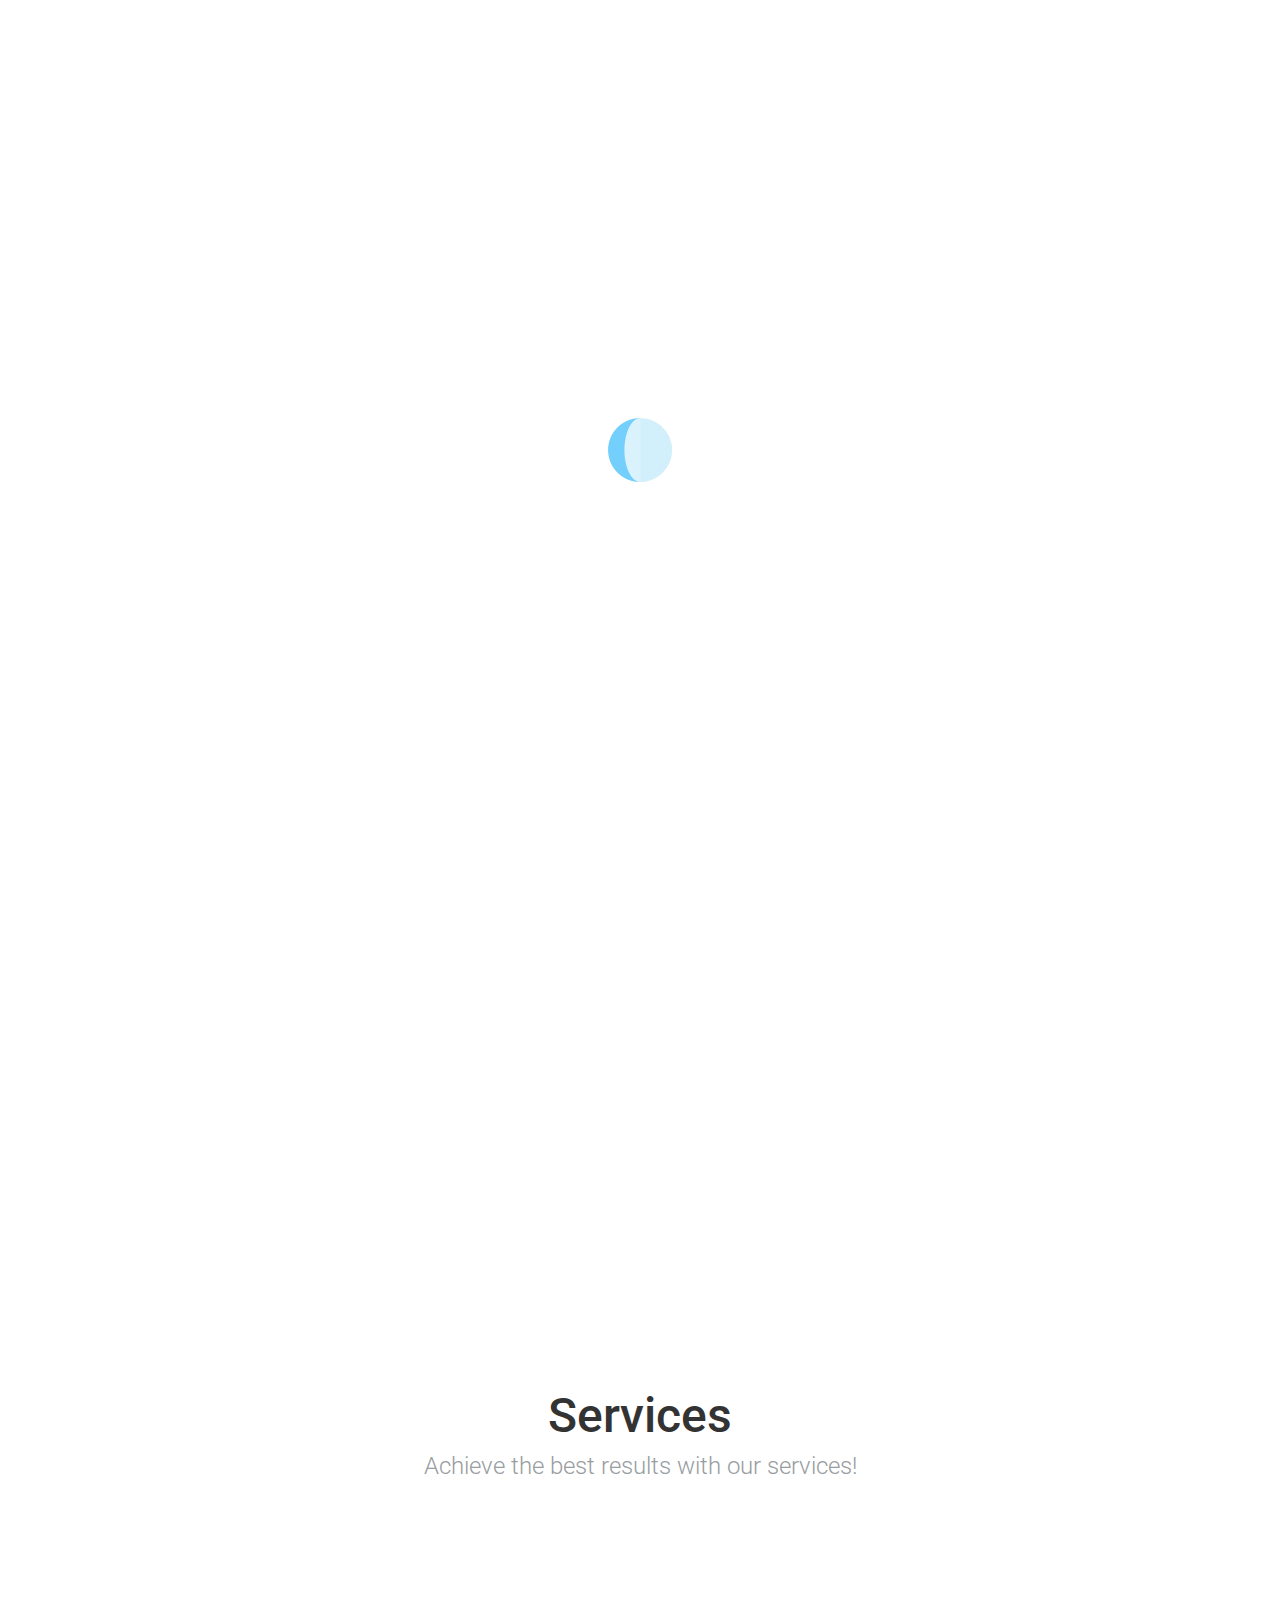
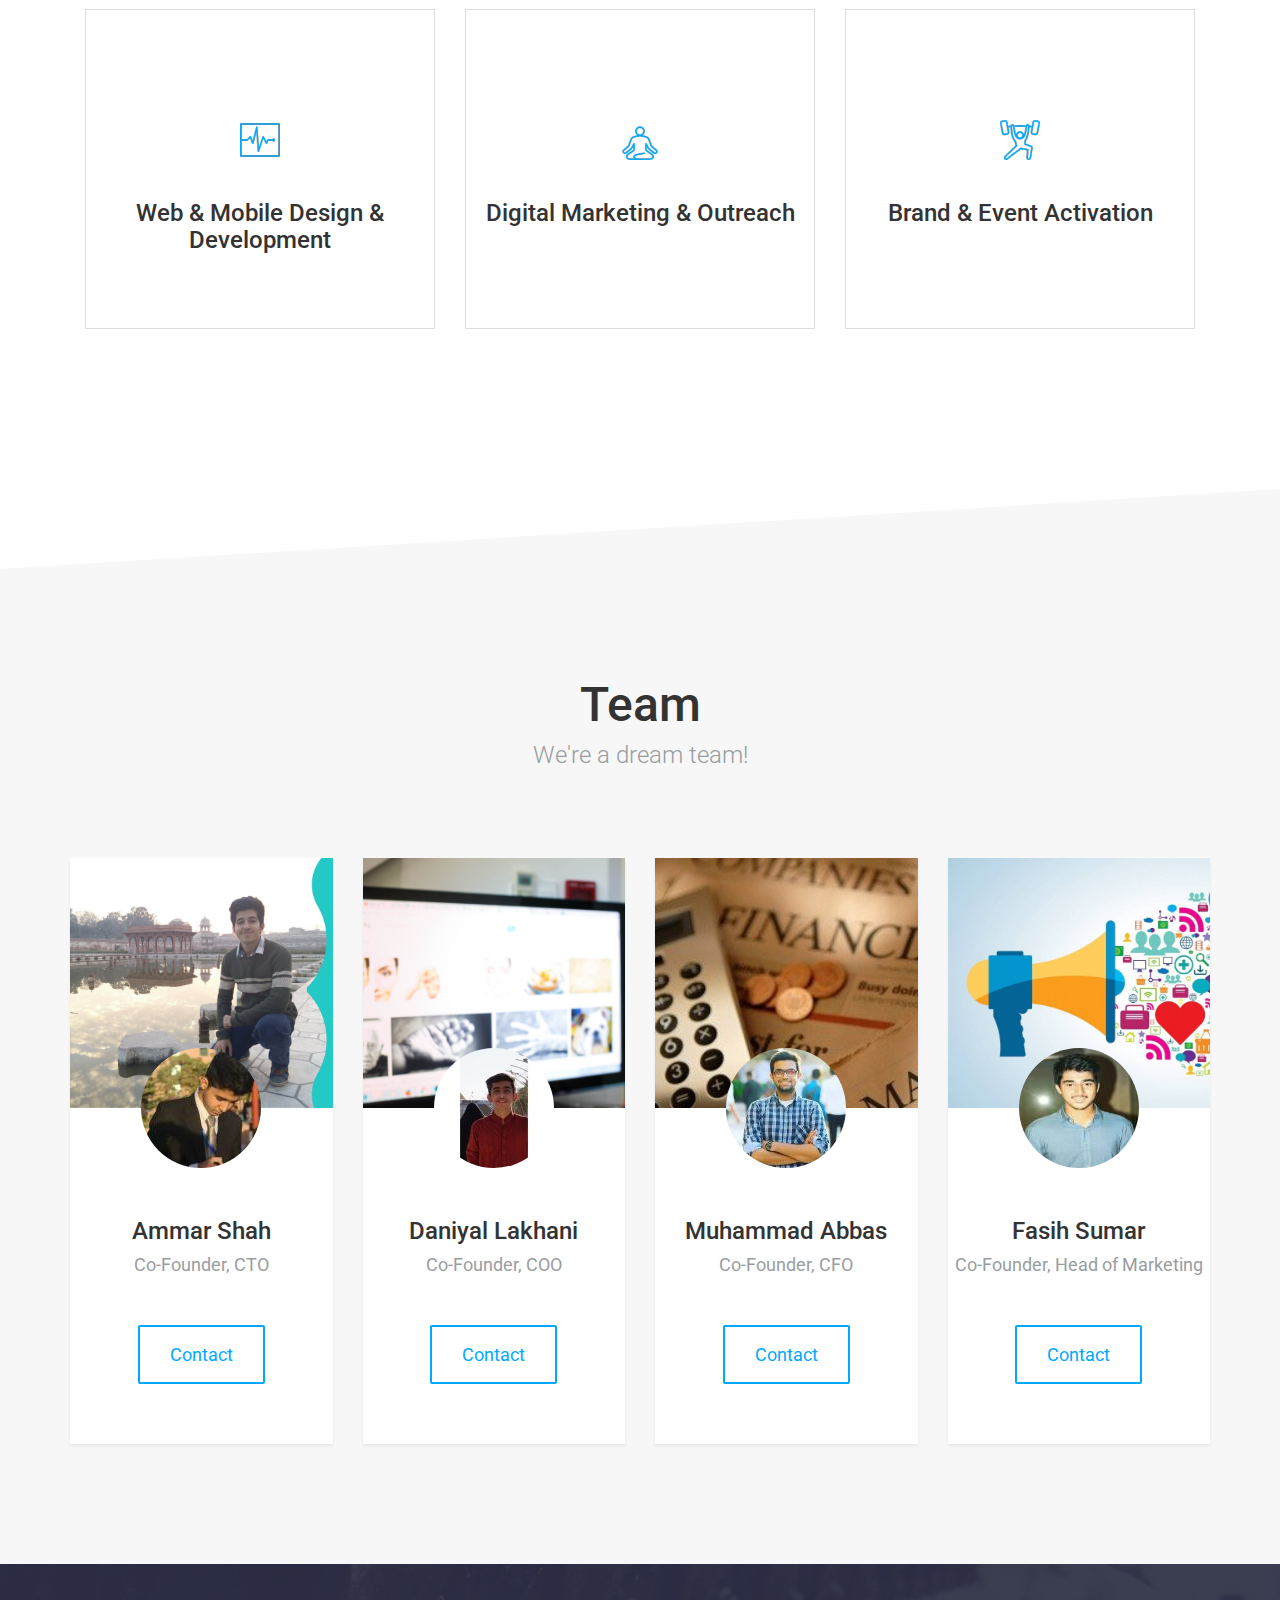
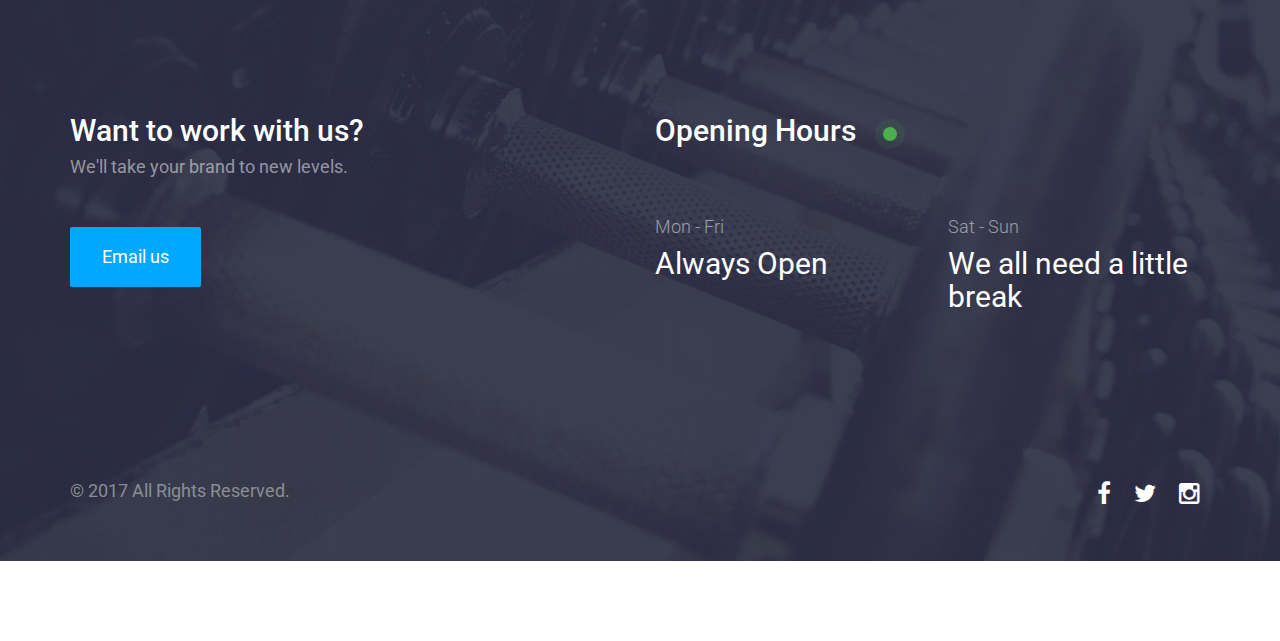
<file: index.html>
<!DOCTYPE html>
<html lang="en">

<head>
	<meta charset="UTF-8">
	<meta http-equiv="X-UA-Compatible" content="IE=edge">
	<meta name="viewport" content="width=device-width, initial-scale=1">
	<title>ALAF Digital: Digital Media Agency based in Karachi</title>
	<meta name="description" content="ALAF Digital is a Digital Media Agency Based in Karachi Pakistan" />
	<meta name="keywords"
		content="ALAF, ALAF Digital, Digital Media Agency in Pakistan, Social Media Marketing, Digital Media Agency in Karachi" />
	<meta name="author" content="Ammar Shah from ALAF Digital" />
	<!-- Favicons (created with http://realfavicongenerator.net/)-->
	<link rel="apple-touch-icon" sizes="180x180" href="img/favicons/apple-touch-icon.png">
	<link rel="icon" type="image/png" sizes="32x32" href="img/favicons/favicon-32x32.png">
	<link rel="icon" type="image/png" sizes="16x16" href="img/favicons/favicon-16x16.png">
	<link rel="manifest" href="img/favicons/manifest.json">
	<link rel="mask-icon" href="img/favicons/safari-pinned-tab.svg" color="#5bbad5">
	<link rel="shortcut icon" href="img/favicons/favicon.ico">
	<meta name="msapplication-config" content="img/favicons/browserconfig.xml">
	<meta name="theme-color" content="#ffffff">
	<!-- Normalize -->
	<link rel="stylesheet" type="text/css" href="css/normalize.css">
	<!-- Bootstrap -->
	<link rel="stylesheet" type="text/css" href="css/bootstrap.css">
	<!-- Owl -->
	<link rel="stylesheet" type="text/css" href="css/owl.css">
	<!-- Animate.css -->
	<link rel="stylesheet" type="text/css" href="css/animate.css">
	<!-- Font Awesome -->
	<link rel="stylesheet" type="text/css" href="fonts/font-awesome-4.1.0/css/font-awesome.min.css">
	<!-- Elegant Icons -->
	<link rel="stylesheet" type="text/css" href="fonts/eleganticons/et-icons.css">
	<!-- Main style -->
	<link rel="stylesheet" type="text/css" href="css/cardio.css">

	<!-- Facebook Pixel Code -->
	<script>
		!function (f, b, e, v, n, t, s) {
			if (f.fbq) return; n = f.fbq = function () {
				n.callMethod ?
					n.callMethod.apply(n, arguments) : n.queue.push(arguments)
			};
			if (!f._fbq) f._fbq = n; n.push = n; n.loaded = !0; n.version = '2.0';
			n.queue = []; t = b.createElement(e); t.async = !0;
			t.src = v; s = b.getElementsByTagName(e)[0];
			s.parentNode.insertBefore(t, s)
		}(window, document, 'script',
			'https://connect.facebook.net/en_US/fbevents.js');
		fbq('init', '561892551260657');
		fbq('track', 'PageView');
	</script>
	<noscript><img height="1" width="1" style="display:none"
			src="https://www.facebook.com/tr?id=561892551260657&ev=PageView&noscript=1" /></noscript>
	<!-- End Facebook Pixel Code -->
</head>

<body>
	<div class="preloader">
		<img src="img/loader.gif" alt="Preloader image">
	</div>
	<nav class="navbar">
		<div class="container">
			<!-- Brand and toggle get grouped for better mobile display -->
			<div class="navbar-header">
				<button type="button" class="navbar-toggle collapsed" data-toggle="collapse"
					data-target="#bs-example-navbar-collapse-1">
					<span class="sr-only">Toggle navigation</span>
					<span class="icon-bar"></span>
					<span class="icon-bar"></span>
					<span class="icon-bar"></span>
				</button>
				<a class="navbar-brand" href="index.html"><img class="logo" src="img/logo.png" alt="ALAF Digital"></a>
			</div>
			<!-- Collect the nav links, forms, and other content for toggling -->
			<div class="collapse navbar-collapse" id="bs-example-navbar-collapse-1">
				<ul class="nav navbar-nav navbar-right main-nav">
					<li><a href="#intro">Intro</a></li>
					<li><a href="#services">Services</a></li>
					<li><a href="#team">Team</a></li>
					<li><a href="#pricing">Packages</a></li>
					<li><a href="#contact" class="btn btn-blue">Contact Us</a></li>
				</ul>
			</div>
			<!-- /.navbar-collapse -->
		</div>
		<!-- /.container-fluid -->
	</nav>
	<header id="intro">
		<div class="container">
			<div class="table">
				<div class="header-text">
					<div class="row">
						<div class="col-md-12 text-center">
							<h3 class="light white">ALAF Digital</h3>
							<h1 class="white typed">We'll take care of your brand.</h1>
							<span class="typed-cursor">|</span>
						</div>
					</div>
				</div>
			</div>
		</div>
	</header>
	<section>
		<div class="cut cut-top"></div>
		<div class="container">
			<div class="row intro-tables">
				<div class="col-md-4">
					<div class="intro-table intro-table-first">
						<h5 class="white heading">Things We Do</h5>
						<div class="owl-carousel owl-schedule bottom">
							<div class="item">
								<div class="schedule-row row">
									<div class="col-xs-6">
										<h5 class="regular white">Website Design</h5>
									</div>
									<div class="col-xs-6 text-right">
										<h5 class="white"><i class="fa fa-check" aria-hidden="true"></i></h5>
									</div>
								</div>
								<div class="schedule-row row">
									<div class="col-xs-6">
										<h5 class="regular white">App Design</h5>
									</div>
									<div class="col-xs-6 text-right">
										<h5 class="white"><i class="fa fa-check" aria-hidden="true"></i></h5>
									</div>
								</div>
								<div class="schedule-row row">
									<div class="col-xs-6">
										<h5 class="regular white">SEO</h5>
									</div>
									<div class="col-xs-6 text-right">
										<h5 class="white"><i class="fa fa-check" aria-hidden="true"></i></h5>
									</div>
								</div>
							</div>
							<div class="item">
								<div class="schedule-row row">
									<div class="col-xs-6">
										<h5 class="regular white">Brand Activation</h5>
									</div>
									<div class="col-xs-6 text-right">
										<h5 class="white"><i class="fa fa-check" aria-hidden="true"></i></h5>
									</div>
								</div>
								<div class="schedule-row row">
									<div class="col-xs-6">
										<h5 class="regular white">Digital Media Marketing</h5>
									</div>
									<div class="col-xs-6 text-right">
										<h5 class="white"><i class="fa fa-check" aria-hidden="true"></i></h5>
									</div>
								</div>
								<div class="schedule-row row">
									<div class="col-xs-6">
										<h5 class="regular white">Event Managment</h5>
									</div>
									<div class="col-xs-6 text-right">
										<h5 class="white"><i class="fa fa-check" aria-hidden="true"></i></h5>
									</div>
								</div>
							</div>
							<div class="item">
								<div class="schedule-row row">
									<div class="col-xs-6">
										<h5 class="regular white">Campaign Managment</h5>
									</div>
									<div class="col-xs-6 text-right">
										<h5 class="white"><i class="fa fa-check" aria-hidden="true"></i></h5>
									</div>
								</div>
								<div class="schedule-row row">
									<div class="col-xs-6">
										<h5 class="regular white">PR &amp; Outreach</h5>
									</div>
									<div class="col-xs-6 text-right">
										<h5 class="white"><i class="fa fa-check" aria-hidden="true"></i></h5>
									</div>
								</div>
								<div class="schedule-row row">
									<div class="col-xs-6">
										<h5 class="regular white">Media Services</h5>
									</div>
									<div class="col-xs-6 text-right">
										<h5 class="white"><i class="fa fa-check" aria-hidden="true"></i></h5>
									</div>
								</div>
							</div>
						</div>
					</div>
				</div>
				<div class="col-md-4">
					<div class="intro-table intro-table-hover">
						<h5 class="white heading hide-hover">Work with us</h5>
						<div class="bottom">
							<h4 class="white heading small-heading no-margin regular">Register Today</h4>
							<h4 class="white heading small-pt">Look at our offers</h4>
							<a href="#pricing" class="btn btn-white-fill expand">Offers</a>
						</div>
					</div>
				</div>
				<div class="col-md-4">
					<div class="intro-table intro-table-third">
						<h5 class="white heading">Happy Clients</h5>
						<div class="owl-testimonials bottom">
							<div class="item">
								<h4 class="white heading content">I couldn't be more happy with the results!</h4>
								<h5 class="white heading light author">Momentique Events</h5>
							</div>
							<!--
							<div class="item">
								<h4 class="white heading content">I can't believe how much better my social presence is!</h4>
								<h5 class="white heading light author">Murtaza Paracha</h5>
							</div>
							-->
							<!--
							<div class="item">
								<h4 class="white heading content">Incredible transformation and I feel so healthy!</h4>
								<h5 class="white heading light author">Murtaza Paracha</h5>
							</div>
							-->
						</div>
					</div>
				</div>
			</div>
		</div>
	</section>
	<section id="services" class="section section-padded">
		<div class="container">
			<div class="row text-center title">
				<h2>Services</h2>
				<h4 class="light muted">Achieve the best results with our services!</h4>
			</div>
			<div class="row services">
				<div class="col-md-4">
					<div class="service">
						<div class="icon-holder">
							<img src="img/icons/heart-blue.png" alt="" class="icon">
						</div>
						<h4 class="heading">Web &amp; Mobile Design &amp; Development</h4>
						<p class="description">We build pixel perfect websites</p>
					</div>
				</div>
				<div class="col-md-4">
					<div class="service">
						<div class="icon-holder">
							<img src="img/icons/guru-blue.png" alt="" class="icon">
						</div>
						<h4 class="heading">Digital Marketing &amp; Outreach</h4>
						<p class="description">We strive to take your brand to new levels and increase its reach.</p>
					</div>
				</div>
				<div class="col-md-4">
					<div class="service">
						<div class="icon-holder">
							<img src="img/icons/weight-blue.png" alt="" class="icon">
						</div>
						<h4 class="heading">Brand &amp; Event Activation</h4>
						<p class="description">We are experts in managing and marketing events so that your event brings
							you the success you deserve.</p>
					</div>
				</div>
			</div>
		</div>
		<div class="cut cut-bottom"></div>
	</section>
	<section id="team" class="section gray-bg">
		<div class="container">
			<div class="row title text-center">
				<h2 class="margin-top">Team</h2>
				<h4 class="light muted">We're a dream team!</h4>
			</div>
			<div class="row">
				<div class="col-md-3">
					<div class="team text-center">
						<div class="cover" style="background:url('img/team/ammarc.png'); background-size:cover;">
							<div class="overlay text-center">
								<h3 class="white">Talk Tech!</h3>
								<h5 class="light light-white">@AmmarAliShahK</h5>
							</div>
						</div>
						<img src="img/team/ammar.jpg" alt="Team Image" class="avatar">
						<div class="title">
							<h4>Ammar Shah</h4>
							<h5 class="muted regular">Co-Founder, CTO</h5>
						</div>
						<button data-toggle="modal" data-target="#modal1" class="btn btn-blue-fill">Contact</button>
					</div>
				</div>
				<div class="col-md-3">
					<div class="team text-center">
						<div class="cover" style="background:url('img/team/lakhanic.jpg'); background-size:cover;">
							<div class="overlay text-center">
								<h3 class="white">Order is key</h3>
								<h5 class="light light-white">@lakhani.17</h5>
							</div>
						</div>
						<img src="img/team/lakhani.jpg" alt="Team Image" class="avatar">
						<div class="title">
							<h4>Daniyal Lakhani</h4>
							<h5 class="muted regular">Co-Founder, COO</h5>
						</div>
						<button data-toggle="modal" data-target="#modal1" class="btn btn-blue-fill">Contact</button>
					</div>
				</div>
				<div class="col-md-3">
					<div class="team text-center">
						<div class="cover" style="background:url('img/team/abbasc.jpg'); background-size:cover;">
							<div class="overlay text-center">
								<h3 class="white">Your culture is your brand</h3>
								<h5 class="light light-white">@muhammad_abbas92</h5>
							</div>
						</div>
						<img src="img/team/abbas.jpg" alt="Team Image" class="avatar">
						<div class="title">
							<h4>Muhammad Abbas</h4>
							<h5 class="muted regular">Co-Founder, CFO</h5>
						</div>
						<a href="#" data-toggle="modal" data-target="#modal1"
							class="btn btn-blue-fill ripple">Contact</a>
					</div>
				</div>
				<div class="col-md-3">
					<div class="team text-center">
						<div class="cover" style="background:url('img/team/fasihc.jpeg'); background-size:cover;">
							<div class="overlay text-center">
								<h3 class="white">Play Social</h3>
								<h5 class="light light-white">@fasih.sumar90</h5>
							</div>
						</div>
						<img src="img/team/fasih.jpg" alt="Team Image" class="avatar">
						<div class="title">
							<h4>Fasih Sumar</h4>
							<h5 class="muted regular">Co-Founder, Head of Marketing</h5>
						</div>
						<a href="#" data-toggle="modal" data-target="#modal1"
							class="btn btn-blue-fill ripple">Contact</a>
					</div>
				</div>
			</div>
		</div>
	</section>

	<!-- <section id="pricing" class="section">
		<div class="container">
			<div class="row title text-center">
				<h2 class="margin-top white">Plans</h2>
				<h4 class="light white">Choose your favorite plan or build your own!</h4>
			</div>
			<div class="row no-margin">
				<div class="col-md-7 no-padding col-md-offset-5 pricings text-center">
					<div class="pricing">
						<div class="box-main active" data-img="img/pricing1.jpg">
							<h4 class="white">Pre-Built packages</h4>
							<h4 class="white regular light">20K to 50K<span class="small-font">/ month</span></h4>
							<a href="#" data-toggle="modal" data-target="#modal1" class="btn btn-white-fill">Contact
								us</a>
							<i class="info-icon icon_question"></i>
						</div>
						<div class="box-second active">
							<ul class="white-list text-left">
								<li>Website Development</li>
								<li>SEO</li>
								<li>Social Media Managment</li>
								<li>Digital Marketing</li>
								<li>Event Coverage</li>
							</ul>
						</div>
					</div>
					<div class="pricing">
						<div class="box-main" data-img="img/pricing2.jpg">
							<h4 class="white">Custom Design Packages</h4>
							<h4 class="white regular light">YOU DECIDE<span class="small-font">/ month</span></h4>
							<a href="#" data-toggle="modal" data-target="#modal1" class="btn btn-white-fill">Contact
								us</a>
							<i class="info-icon icon_question"></i>
						</div>
						<div class="box-second">
							<ul class="white-list text-left">
								<li>Choose what you want</li>
								<li>Additional services</li>
								<li>Set your own price</li>
								<li>Pay only for what you want</li>
								<li>Perofromance Reports</li>
							</ul>
						</div>
					</div>
				</div>
			</div>
		</div>
	</section> -->


	<!--
	<section class="section section-padded blue-bg">
		<div class="container">
			<div class="row">
				<div class="col-md-8 col-md-offset-2">
					<div class="owl-twitter owl-carousel">
						<div class="item text-center">
							<i class="icon fa fa-twitter"></i>
							<h4 class="white light">ALAF.</h4>
							<h4 class="light-white light">#ALAF</h4>
						</div>
						<div class="item text-center">
							<i class="icon fa fa-twitter"></i>
							<h4 class="white light">ALAF.</h4>
							<h4 class="light-white light">#ALAF</h4>
						</div>
						<div class="item text-center">
							<i class="icon fa fa-twitter"></i>
							<h4 class="white light">ALAF.</h4>
							<h4 class="light-white light">#ALAF</h4>
						</div>
					</div>
				</div>
			</div>
		</div>
	</section>
	-->
	<!--
	<div class="modal fade" id="modal1" tabindex="-1" role="dialog" aria-labelledby="myModalLabel" aria-hidden="true">
		<div class="modal-dialog">
			<div class="modal-content modal-popup">
				<a href="#" class="close-link"><i class="icon_close_alt2"></i></a>
				<h3 class="white">Sign Up</h3>
				<form action="" class="popup-form">
					<input type="text" class="form-control form-white" placeholder="Full Name">
					<input type="text" class="form-control form-white" placeholder="Email Address">
					<div class="dropdown">
						<button id="dLabel" class="form-control form-white dropdown" type="button" data-toggle="dropdown" aria-haspopup="true" aria-expanded="false">
							Pricing Plan
						</button>
						<ul class="dropdown-menu animated fadeIn" role="menu" aria-labelledby="dLabel">
							<li class="animated lightSpeedIn"><a href="#">1 month membership ($150)</a></li>
							<li class="animated lightSpeedIn"><a href="#">3 month membership ($350)</a></li>
							<li class="animated lightSpeedIn"><a href="#">1 year membership ($1000)</a></li>
							<li class="animated lightSpeedIn"><a href="#">Free trial class</a></li>
						</ul>
					</div>
					<div class="checkbox-holder text-left">
						<div class="checkbox">
							<input type="checkbox" value="None" id="squaredOne" name="check" />
							<label for="squaredOne"><span>I Agree to the <strong>Terms &amp; Conditions</strong></span></label>
						</div>
					</div>
					<button type="submit" class="btn btn-submit">Submit</button>
				</form>
			</div>
		</div>
	</div>
	-->
	<footer>
		<div id="contact" class="container">
			<div class="row">
				<div class="col-sm-6 text-center-mobile">
					<h3 class="white">Want to work with us?</h3>
					<h5 class="light regular light-white">We'll take your brand to new levels.</h5>
					<a href="mailto:hello@alafdigital.com" class="btn btn-blue ripple trial-button">Email us</a>
				</div>
				<div class="col-sm-6 text-center-mobile">
					<h3 class="white">Opening Hours <span class="open-blink"></span></h3>
					<div class="row opening-hours">
						<div class="col-sm-6 text-center-mobile">
							<h5 class="light-white light">Mon - Fri</h5>
							<h3 class="regular white">Always Open</h3>
						</div>
						<div class="col-sm-6 text-center-mobile">
							<h5 class="light-white light">Sat - Sun</h5>
							<h3 class="regular white">We all need a little break</h3>
						</div>
					</div>
				</div>
			</div>
			<div class="row bottom-footer text-center-mobile">
				<div class="col-sm-8">
					<p>&copy; 2017 All Rights Reserved.
				</div>
				<div class="col-sm-4 text-right text-center-mobile">
					<ul class="social-footer">
						<li><a href="https://www.facebook.com/alafdigital/" target="_blank"><i
									class="fa fa-facebook"></i></a></li>
						<li><a href="https://www.twitter.com/alafdigital/" target="_blank"><i class="fa fa-twitter"
									target="_blank"></i></a></li>
						<li><a href="https://www.instagram.com/alafdigital/" target="_blank"><i
									class="fa fa-instagram"></i></a></li>
					</ul>
				</div>
			</div>
		</div>
	</footer>
	<!-- Holder for mobile navigation -->
	<div class="mobile-nav">
		<ul>
		</ul>
		<a href="#" class="close-link"><i class="arrow_up"></i></a>
	</div>
	<!-- Scripts -->
	<script src="js/jquery-1.11.1.min.js"></script>
	<script src="js/owl.carousel.min.js"></script>
	<script src="js/bootstrap.min.js"></script>
	<script src="js/wow.min.js"></script>
	<script src="js/typewriter.js"></script>
	<script src="js/jquery.onepagenav.js"></script>
	<script src="js/main.js"></script>
	<script>
		(function (i, s, o, g, r, a, m) {
			i['GoogleAnalyticsObject'] = r; i[r] = i[r] || function () {
				(i[r].q = i[r].q || []).push(arguments)
			}, i[r].l = 1 * new Date(); a = s.createElement(o),
				m = s.getElementsByTagName(o)[0]; a.async = 1; a.src = g; m.parentNode.insertBefore(a, m)
		})(window, document, 'script', 'https://www.google-analytics.com/analytics.js', 'ga');

		ga('create', 'UA-69248838-2', 'auto');
		ga('send', 'pageview');

	</script>

	<!-- Start of HubSpot Embed Code -->
	<script type="text/javascript" id="hs-script-loader" async defer src="//js.hs-scripts.com/5727288.js"></script>
	<!-- End of HubSpot Embed Code -->
</body>

</html>
</file>
<file: fonts/eleganticons/et-icons.css>
@font-face {
	font-family: 'ElegantIcons';
	src:url('ElegantIcons.eot');
	src:url('ElegantIcons.eot?#iefix') format('embedded-opentype'),
		url('ElegantIcons.woff') format('woff'),
		url('ElegantIcons.ttf') format('truetype'),
		url('ElegantIcons.svg#ElegantIcons') format('svg');
	font-weight: normal;
	font-style: normal;
}

/* Use the following CSS code if you want to use data attributes for inserting your icons */
[data-icon]:before {
	font-family: 'ElegantIcons';
	content: attr(data-icon);
	speak: none;
	font-weight: normal;
	font-variant: normal;
	text-transform: none;
	line-height: 1;
	-webkit-font-smoothing: antialiased;
	-moz-osx-font-smoothing: grayscale;
}

/* Use the following CSS code if you want to have a class per icon */
/*
Instead of a list of all class selectors,
you can use the generic selector below, but it's slower:
[class*="your-class-prefix"] {
*/
.arrow_up, .arrow_down, .arrow_left, .arrow_right, .arrow_left-up, .arrow_right-up, .arrow_right-down, .arrow_left-down, .arrow-up-down, .arrow_up-down_alt, .arrow_left-right_alt, .arrow_left-right, .arrow_expand_alt2, .arrow_expand_alt, .arrow_condense, .arrow_expand, .arrow_move, .arrow_carrot-up, .arrow_carrot-down, .arrow_carrot-left, .arrow_carrot-right, .arrow_carrot-2up, .arrow_carrot-2down, .arrow_carrot-2left, .arrow_carrot-2right, .arrow_carrot-up_alt2, .arrow_carrot-down_alt2, .arrow_carrot-left_alt2, .arrow_carrot-right_alt2, .arrow_carrot-2up_alt2, .arrow_carrot-2down_alt2, .arrow_carrot-2left_alt2, .arrow_carrot-2right_alt2, .arrow_triangle-up, .arrow_triangle-down, .arrow_triangle-left, .arrow_triangle-right, .arrow_triangle-up_alt2, .arrow_triangle-down_alt2, .arrow_triangle-left_alt2, .arrow_triangle-right_alt2, .arrow_back, .icon_minus-06, .icon_plus, .icon_close, .icon_check, .icon_minus_alt2, .icon_plus_alt2, .icon_close_alt2, .icon_check_alt2, .icon_zoom-out_alt, .icon_zoom-in_alt, .icon_search, .icon_box-empty, .icon_box-selected, .icon_minus-box, .icon_plus-box, .icon_box-checked, .icon_circle-empty, .icon_circle-slelected, .icon_stop_alt2, .icon_stop, .icon_pause_alt2, .icon_pause, .icon_menu, .icon_menu-square_alt2, .icon_menu-circle_alt2, .icon_ul, .icon_ol, .icon_adjust-horiz, .icon_adjust-vert, .icon_document_alt, .icon_documents_alt, .icon_pencil, .icon_pencil-edit_alt, .icon_pencil-edit, .icon_folder-alt, .icon_folder-open_alt, .icon_folder-add_alt, .icon_info_alt, .icon_error-oct_alt, .icon_error-circle_alt, .icon_error-triangle_alt, .icon_question_alt2, .icon_question, .icon_comment_alt, .icon_chat_alt, .icon_vol-mute_alt, .icon_volume-low_alt, .icon_volume-high_alt, .icon_quotations, .icon_quotations_alt2, .icon_clock_alt, .icon_lock_alt, .icon_lock-open_alt, .icon_key_alt, .icon_cloud_alt, .icon_cloud-upload_alt, .icon_cloud-download_alt, .icon_image, .icon_images, .icon_lightbulb_alt, .icon_gift_alt, .icon_house_alt, .icon_genius, .icon_mobile, .icon_tablet, .icon_laptop, .icon_desktop, .icon_camera_alt, .icon_mail_alt, .icon_cone_alt, .icon_ribbon_alt, .icon_bag_alt, .icon_creditcard, .icon_cart_alt, .icon_paperclip, .icon_tag_alt, .icon_tags_alt, .icon_trash_alt, .icon_cursor_alt, .icon_mic_alt, .icon_compass_alt, .icon_pin_alt, .icon_pushpin_alt, .icon_map_alt, .icon_drawer_alt, .icon_toolbox_alt, .icon_book_alt, .icon_calendar, .icon_film, .icon_table, .icon_contacts_alt, .icon_headphones, .icon_lifesaver, .icon_piechart, .icon_refresh, .icon_link_alt, .icon_link, .icon_loading, .icon_blocked, .icon_archive_alt, .icon_heart_alt, .icon_star_alt, .icon_star-half_alt, .icon_star, .icon_star-half, .icon_tools, .icon_tool, .icon_cog, .icon_cogs, .arrow_up_alt, .arrow_down_alt, .arrow_left_alt, .arrow_right_alt, .arrow_left-up_alt, .arrow_right-up_alt, .arrow_right-down_alt, .arrow_left-down_alt, .arrow_condense_alt, .arrow_expand_alt3, .arrow_carrot_up_alt, .arrow_carrot-down_alt, .arrow_carrot-left_alt, .arrow_carrot-right_alt, .arrow_carrot-2up_alt, .arrow_carrot-2dwnn_alt, .arrow_carrot-2left_alt, .arrow_carrot-2right_alt, .arrow_triangle-up_alt, .arrow_triangle-down_alt, .arrow_triangle-left_alt, .arrow_triangle-right_alt, .icon_minus_alt, .icon_plus_alt, .icon_close_alt, .icon_check_alt, .icon_zoom-out, .icon_zoom-in, .icon_stop_alt, .icon_menu-square_alt, .icon_menu-circle_alt, .icon_document, .icon_documents, .icon_pencil_alt, .icon_folder, .icon_folder-open, .icon_folder-add, .icon_folder_upload, .icon_folder_download, .icon_info, .icon_error-circle, .icon_error-oct, .icon_error-triangle, .icon_question_alt, .icon_comment, .icon_chat, .icon_vol-mute, .icon_volume-low, .icon_volume-high, .icon_quotations_alt, .icon_clock, .icon_lock, .icon_lock-open, .icon_key, .icon_cloud, .icon_cloud-upload, .icon_cloud-download, .icon_lightbulb, .icon_gift, .icon_house, .icon_camera, .icon_mail, .icon_cone, .icon_ribbon, .icon_bag, .icon_cart, .icon_tag, .icon_tags, .icon_trash, .icon_cursor, .icon_mic, .icon_compass, .icon_pin, .icon_pushpin, .icon_map, .icon_drawer, .icon_toolbox, .icon_book, .icon_contacts, .icon_archive, .icon_heart, .icon_profile, .icon_group, .icon_grid-2x2, .icon_grid-3x3, .icon_music, .icon_pause_alt, .icon_phone, .icon_upload, .icon_download, .social_facebook, .social_twitter, .social_pinterest, .social_googleplus, .social_tumblr, .social_tumbleupon, .social_wordpress, .social_instagram, .social_dribbble, .social_vimeo, .social_linkedin, .social_rss, .social_deviantart, .social_share, .social_myspace, .social_skype, .social_youtube, .social_picassa, .social_googledrive, .social_flickr, .social_blogger, .social_spotify, .social_delicious, .social_facebook_circle, .social_twitter_circle, .social_pinterest_circle, .social_googleplus_circle, .social_tumblr_circle, .social_stumbleupon_circle, .social_wordpress_circle, .social_instagram_circle, .social_dribbble_circle, .social_vimeo_circle, .social_linkedin_circle, .social_rss_circle, .social_deviantart_circle, .social_share_circle, .social_myspace_circle, .social_skype_circle, .social_youtube_circle, .social_picassa_circle, .social_googledrive_alt2, .social_flickr_circle, .social_blogger_circle, .social_spotify_circle, .social_delicious_circle, .social_facebook_square, .social_twitter_square, .social_pinterest_square, .social_googleplus_square, .social_tumblr_square, .social_stumbleupon_square, .social_wordpress_square, .social_instagram_square, .social_dribbble_square, .social_vimeo_square, .social_linkedin_square, .social_rss_square, .social_deviantart_square, .social_share_square, .social_myspace_square, .social_skype_square, .social_youtube_square, .social_picassa_square, .social_googledrive_square, .social_flickr_square, .social_blogger_square, .social_spotify_square, .social_delicious_square, .icon_printer, .icon_calulator, .icon_building, .icon_floppy, .icon_drive, .icon_search-2, .icon_id, .icon_id-2, .icon_puzzle, .icon_like, .icon_dislike, .icon_mug, .icon_currency, .icon_wallet, .icon_pens, .icon_easel, .icon_flowchart, .icon_datareport, .icon_briefcase, .icon_shield, .icon_percent, .icon_globe, .icon_globe-2, .icon_target, .icon_hourglass, .icon_balance, .icon_rook, .icon_printer-alt, .icon_calculator_alt, .icon_building_alt, .icon_floppy_alt, .icon_drive_alt, .icon_search_alt, .icon_id_alt, .icon_id-2_alt, .icon_puzzle_alt, .icon_like_alt, .icon_dislike_alt, .icon_mug_alt, .icon_currency_alt, .icon_wallet_alt, .icon_pens_alt, .icon_easel_alt, .icon_flowchart_alt, .icon_datareport_alt, .icon_briefcase_alt, .icon_shield_alt, .icon_percent_alt, .icon_globe_alt, .icon_clipboard {
	font-family: 'ElegantIcons';
	speak: none;
	font-style: normal;
	font-weight: normal;
	font-variant: normal;
	text-transform: none;
	line-height: 1;
	-webkit-font-smoothing: antialiased;
}
.arrow_up:before {
	content: "\21";
}
.arrow_down:before {
	content: "\22";
}
.arrow_left:before {
	content: "\23";
}
.arrow_right:before {
	content: "\24";
}
.arrow_left-up:before {
	content: "\25";
}
.arrow_right-up:before {
	content: "\26";
}
.arrow_right-down:before {
	content: "\27";
}
.arrow_left-down:before {
	content: "\28";
}
.arrow-up-down:before {
	content: "\29";
}
.arrow_up-down_alt:before {
	content: "\2a";
}
.arrow_left-right_alt:before {
	content: "\2b";
}
.arrow_left-right:before {
	content: "\2c";
}
.arrow_expand_alt2:before {
	content: "\2d";
}
.arrow_expand_alt:before {
	content: "\2e";
}
.arrow_condense:before {
	content: "\2f";
}
.arrow_expand:before {
	content: "\30";
}
.arrow_move:before {
	content: "\31";
}
.arrow_carrot-up:before {
	content: "\32";
}
.arrow_carrot-down:before {
	content: "\33";
}
.arrow_carrot-left:before {
	content: "\34";
}
.arrow_carrot-right:before {
	content: "\35";
}
.arrow_carrot-2up:before {
	content: "\36";
}
.arrow_carrot-2down:before {
	content: "\37";
}
.arrow_carrot-2left:before {
	content: "\38";
}
.arrow_carrot-2right:before {
	content: "\39";
}
.arrow_carrot-up_alt2:before {
	content: "\3a";
}
.arrow_carrot-down_alt2:before {
	content: "\3b";
}
.arrow_carrot-left_alt2:before {
	content: "\3c";
}
.arrow_carrot-right_alt2:before {
	content: "\3d";
}
.arrow_carrot-2up_alt2:before {
	content: "\3e";
}
.arrow_carrot-2down_alt2:before {
	content: "\3f";
}
.arrow_carrot-2left_alt2:before {
	content: "\40";
}
.arrow_carrot-2right_alt2:before {
	content: "\41";
}
.arrow_triangle-up:before {
	content: "\42";
}
.arrow_triangle-down:before {
	content: "\43";
}
.arrow_triangle-left:before {
	content: "\44";
}
.arrow_triangle-right:before {
	content: "\45";
}
.arrow_triangle-up_alt2:before {
	content: "\46";
}
.arrow_triangle-down_alt2:before {
	content: "\47";
}
.arrow_triangle-left_alt2:before {
	content: "\48";
}
.arrow_triangle-right_alt2:before {
	content: "\49";
}
.arrow_back:before {
	content: "\4a";
}
.icon_minus-06:before {
	content: "\4b";
}
.icon_plus:before {
	content: "\4c";
}
.icon_close:before {
	content: "\4d";
}
.icon_check:before {
	content: "\4e";
}
.icon_minus_alt2:before {
	content: "\4f";
}
.icon_plus_alt2:before {
	content: "\50";
}
.icon_close_alt2:before {
	content: "\51";
}
.icon_check_alt2:before {
	content: "\52";
}
.icon_zoom-out_alt:before {
	content: "\53";
}
.icon_zoom-in_alt:before {
	content: "\54";
}
.icon_search:before {
	content: "\55";
}
.icon_box-empty:before {
	content: "\56";
}
.icon_box-selected:before {
	content: "\57";
}
.icon_minus-box:before {
	content: "\58";
}
.icon_plus-box:before {
	content: "\59";
}
.icon_box-checked:before {
	content: "\5a";
}
.icon_circle-empty:before {
	content: "\5b";
}
.icon_circle-slelected:before {
	content: "\5c";
}
.icon_stop_alt2:before {
	content: "\5d";
}
.icon_stop:before {
	content: "\5e";
}
.icon_pause_alt2:before {
	content: "\5f";
}
.icon_pause:before {
	content: "\60";
}
.icon_menu:before {
	content: "\61";
}
.icon_menu-square_alt2:before {
	content: "\62";
}
.icon_menu-circle_alt2:before {
	content: "\63";
}
.icon_ul:before {
	content: "\64";
}
.icon_ol:before {
	content: "\65";
}
.icon_adjust-horiz:before {
	content: "\66";
}
.icon_adjust-vert:before {
	content: "\67";
}
.icon_document_alt:before {
	content: "\68";
}
.icon_documents_alt:before {
	content: "\69";
}
.icon_pencil:before {
	content: "\6a";
}
.icon_pencil-edit_alt:before {
	content: "\6b";
}
.icon_pencil-edit:before {
	content: "\6c";
}
.icon_folder-alt:before {
	content: "\6d";
}
.icon_folder-open_alt:before {
	content: "\6e";
}
.icon_folder-add_alt:before {
	content: "\6f";
}
.icon_info_alt:before {
	content: "\70";
}
.icon_error-oct_alt:before {
	content: "\71";
}
.icon_error-circle_alt:before {
	content: "\72";
}
.icon_error-triangle_alt:before {
	content: "\73";
}
.icon_question_alt2:before {
	content: "\74";
}
.icon_question:before {
	content: "\75";
}
.icon_comment_alt:before {
	content: "\76";
}
.icon_chat_alt:before {
	content: "\77";
}
.icon_vol-mute_alt:before {
	content: "\78";
}
.icon_volume-low_alt:before {
	content: "\79";
}
.icon_volume-high_alt:before {
	content: "\7a";
}
.icon_quotations:before {
	content: "\7b";
}
.icon_quotations_alt2:before {
	content: "\7c";
}
.icon_clock_alt:before {
	content: "\7d";
}
.icon_lock_alt:before {
	content: "\7e";
}
.icon_lock-open_alt:before {
	content: "\e000";
}
.icon_key_alt:before {
	content: "\e001";
}
.icon_cloud_alt:before {
	content: "\e002";
}
.icon_cloud-upload_alt:before {
	content: "\e003";
}
.icon_cloud-download_alt:before {
	content: "\e004";
}
.icon_image:before {
	content: "\e005";
}
.icon_images:before {
	content: "\e006";
}
.icon_lightbulb_alt:before {
	content: "\e007";
}
.icon_gift_alt:before {
	content: "\e008";
}
.icon_house_alt:before {
	content: "\e009";
}
.icon_genius:before {
	content: "\e00a";
}
.icon_mobile:before {
	content: "\e00b";
}
.icon_tablet:before {
	content: "\e00c";
}
.icon_laptop:before {
	content: "\e00d";
}
.icon_desktop:before {
	content: "\e00e";
}
.icon_camera_alt:before {
	content: "\e00f";
}
.icon_mail_alt:before {
	content: "\e010";
}
.icon_cone_alt:before {
	content: "\e011";
}
.icon_ribbon_alt:before {
	content: "\e012";
}
.icon_bag_alt:before {
	content: "\e013";
}
.icon_creditcard:before {
	content: "\e014";
}
.icon_cart_alt:before {
	content: "\e015";
}
.icon_paperclip:before {
	content: "\e016";
}
.icon_tag_alt:before {
	content: "\e017";
}
.icon_tags_alt:before {
	content: "\e018";
}
.icon_trash_alt:before {
	content: "\e019";
}
.icon_cursor_alt:before {
	content: "\e01a";
}
.icon_mic_alt:before {
	content: "\e01b";
}
.icon_compass_alt:before {
	content: "\e01c";
}
.icon_pin_alt:before {
	content: "\e01d";
}
.icon_pushpin_alt:before {
	content: "\e01e";
}
.icon_map_alt:before {
	content: "\e01f";
}
.icon_drawer_alt:before {
	content: "\e020";
}
.icon_toolbox_alt:before {
	content: "\e021";
}
.icon_book_alt:before {
	content: "\e022";
}
.icon_calendar:before {
	content: "\e023";
}
.icon_film:before {
	content: "\e024";
}
.icon_table:before {
	content: "\e025";
}
.icon_contacts_alt:before {
	content: "\e026";
}
.icon_headphones:before {
	content: "\e027";
}
.icon_lifesaver:before {
	content: "\e028";
}
.icon_piechart:before {
	content: "\e029";
}
.icon_refresh:before {
	content: "\e02a";
}
.icon_link_alt:before {
	content: "\e02b";
}
.icon_link:before {
	content: "\e02c";
}
.icon_loading:before {
	content: "\e02d";
}
.icon_blocked:before {
	content: "\e02e";
}
.icon_archive_alt:before {
	content: "\e02f";
}
.icon_heart_alt:before {
	content: "\e030";
}
.icon_star_alt:before {
	content: "\e031";
}
.icon_star-half_alt:before {
	content: "\e032";
}
.icon_star:before {
	content: "\e033";
}
.icon_star-half:before {
	content: "\e034";
}
.icon_tools:before {
	content: "\e035";
}
.icon_tool:before {
	content: "\e036";
}
.icon_cog:before {
	content: "\e037";
}
.icon_cogs:before {
	content: "\e038";
}
.arrow_up_alt:before {
	content: "\e039";
}
.arrow_down_alt:before {
	content: "\e03a";
}
.arrow_left_alt:before {
	content: "\e03b";
}
.arrow_right_alt:before {
	content: "\e03c";
}
.arrow_left-up_alt:before {
	content: "\e03d";
}
.arrow_right-up_alt:before {
	content: "\e03e";
}
.arrow_right-down_alt:before {
	content: "\e03f";
}
.arrow_left-down_alt:before {
	content: "\e040";
}
.arrow_condense_alt:before {
	content: "\e041";
}
.arrow_expand_alt3:before {
	content: "\e042";
}
.arrow_carrot_up_alt:before {
	content: "\e043";
}
.arrow_carrot-down_alt:before {
	content: "\e044";
}
.arrow_carrot-left_alt:before {
	content: "\e045";
}
.arrow_carrot-right_alt:before {
	content: "\e046";
}
.arrow_carrot-2up_alt:before {
	content: "\e047";
}
.arrow_carrot-2dwnn_alt:before {
	content: "\e048";
}
.arrow_carrot-2left_alt:before {
	content: "\e049";
}
.arrow_carrot-2right_alt:before {
	content: "\e04a";
}
.arrow_triangle-up_alt:before {
	content: "\e04b";
}
.arrow_triangle-down_alt:before {
	content: "\e04c";
}
.arrow_triangle-left_alt:before {
	content: "\e04d";
}
.arrow_triangle-right_alt:before {
	content: "\e04e";
}
.icon_minus_alt:before {
	content: "\e04f";
}
.icon_plus_alt:before {
	content: "\e050";
}
.icon_close_alt:before {
	content: "\e051";
}
.icon_check_alt:before {
	content: "\e052";
}
.icon_zoom-out:before {
	content: "\e053";
}
.icon_zoom-in:before {
	content: "\e054";
}
.icon_stop_alt:before {
	content: "\e055";
}
.icon_menu-square_alt:before {
	content: "\e056";
}
.icon_menu-circle_alt:before {
	content: "\e057";
}
.icon_document:before {
	content: "\e058";
}
.icon_documents:before {
	content: "\e059";
}
.icon_pencil_alt:before {
	content: "\e05a";
}
.icon_folder:before {
	content: "\e05b";
}
.icon_folder-open:before {
	content: "\e05c";
}
.icon_folder-add:before {
	content: "\e05d";
}
.icon_folder_upload:before {
	content: "\e05e";
}
.icon_folder_download:before {
	content: "\e05f";
}
.icon_info:before {
	content: "\e060";
}
.icon_error-circle:before {
	content: "\e061";
}
.icon_error-oct:before {
	content: "\e062";
}
.icon_error-triangle:before {
	content: "\e063";
}
.icon_question_alt:before {
	content: "\e064";
}
.icon_comment:before {
	content: "\e065";
}
.icon_chat:before {
	content: "\e066";
}
.icon_vol-mute:before {
	content: "\e067";
}
.icon_volume-low:before {
	content: "\e068";
}
.icon_volume-high:before {
	content: "\e069";
}
.icon_quotations_alt:before {
	content: "\e06a";
}
.icon_clock:before {
	content: "\e06b";
}
.icon_lock:before {
	content: "\e06c";
}
.icon_lock-open:before {
	content: "\e06d";
}
.icon_key:before {
	content: "\e06e";
}
.icon_cloud:before {
	content: "\e06f";
}
.icon_cloud-upload:before {
	content: "\e070";
}
.icon_cloud-download:before {
	content: "\e071";
}
.icon_lightbulb:before {
	content: "\e072";
}
.icon_gift:before {
	content: "\e073";
}
.icon_house:before {
	content: "\e074";
}
.icon_camera:before {
	content: "\e075";
}
.icon_mail:before {
	content: "\e076";
}
.icon_cone:before {
	content: "\e077";
}
.icon_ribbon:before {
	content: "\e078";
}
.icon_bag:before {
	content: "\e079";
}
.icon_cart:before {
	content: "\e07a";
}
.icon_tag:before {
	content: "\e07b";
}
.icon_tags:before {
	content: "\e07c";
}
.icon_trash:before {
	content: "\e07d";
}
.icon_cursor:before {
	content: "\e07e";
}
.icon_mic:before {
	content: "\e07f";
}
.icon_compass:before {
	content: "\e080";
}
.icon_pin:before {
	content: "\e081";
}
.icon_pushpin:before {
	content: "\e082";
}
.icon_map:before {
	content: "\e083";
}
.icon_drawer:before {
	content: "\e084";
}
.icon_toolbox:before {
	content: "\e085";
}
.icon_book:before {
	content: "\e086";
}
.icon_contacts:before {
	content: "\e087";
}
.icon_archive:before {
	content: "\e088";
}
.icon_heart:before {
	content: "\e089";
}
.icon_profile:before {
	content: "\e08a";
}
.icon_group:before {
	content: "\e08b";
}
.icon_grid-2x2:before {
	content: "\e08c";
}
.icon_grid-3x3:before {
	content: "\e08d";
}
.icon_music:before {
	content: "\e08e";
}
.icon_pause_alt:before {
	content: "\e08f";
}
.icon_phone:before {
	content: "\e090";
}
.icon_upload:before {
	content: "\e091";
}
.icon_download:before {
	content: "\e092";
}
.social_facebook:before {
	content: "\e093";
}
.social_twitter:before {
	content: "\e094";
}
.social_pinterest:before {
	content: "\e095";
}
.social_googleplus:before {
	content: "\e096";
}
.social_tumblr:before {
	content: "\e097";
}
.social_tumbleupon:before {
	content: "\e098";
}
.social_wordpress:before {
	content: "\e099";
}
.social_instagram:before {
	content: "\e09a";
}
.social_dribbble:before {
	content: "\e09b";
}
.social_vimeo:before {
	content: "\e09c";
}
.social_linkedin:before {
	content: "\e09d";
}
.social_rss:before {
	content: "\e09e";
}
.social_deviantart:before {
	content: "\e09f";
}
.social_share:before {
	content: "\e0a0";
}
.social_myspace:before {
	content: "\e0a1";
}
.social_skype:before {
	content: "\e0a2";
}
.social_youtube:before {
	content: "\e0a3";
}
.social_picassa:before {
	content: "\e0a4";
}
.social_googledrive:before {
	content: "\e0a5";
}
.social_flickr:before {
	content: "\e0a6";
}
.social_blogger:before {
	content: "\e0a7";
}
.social_spotify:before {
	content: "\e0a8";
}
.social_delicious:before {
	content: "\e0a9";
}
.social_facebook_circle:before {
	content: "\e0aa";
}
.social_twitter_circle:before {
	content: "\e0ab";
}
.social_pinterest_circle:before {
	content: "\e0ac";
}
.social_googleplus_circle:before {
	content: "\e0ad";
}
.social_tumblr_circle:before {
	content: "\e0ae";
}
.social_stumbleupon_circle:before {
	content: "\e0af";
}
.social_wordpress_circle:before {
	content: "\e0b0";
}
.social_instagram_circle:before {
	content: "\e0b1";
}
.social_dribbble_circle:before {
	content: "\e0b2";
}
.social_vimeo_circle:before {
	content: "\e0b3";
}
.social_linkedin_circle:before {
	content: "\e0b4";
}
.social_rss_circle:before {
	content: "\e0b5";
}
.social_deviantart_circle:before {
	content: "\e0b6";
}
.social_share_circle:before {
	content: "\e0b7";
}
.social_myspace_circle:before {
	content: "\e0b8";
}
.social_skype_circle:before {
	content: "\e0b9";
}
.social_youtube_circle:before {
	content: "\e0ba";
}
.social_picassa_circle:before {
	content: "\e0bb";
}
.social_googledrive_alt2:before {
	content: "\e0bc";
}
.social_flickr_circle:before {
	content: "\e0bd";
}
.social_blogger_circle:before {
	content: "\e0be";
}
.social_spotify_circle:before {
	content: "\e0bf";
}
.social_delicious_circle:before {
	content: "\e0c0";
}
.social_facebook_square:before {
	content: "\e0c1";
}
.social_twitter_square:before {
	content: "\e0c2";
}
.social_pinterest_square:before {
	content: "\e0c3";
}
.social_googleplus_square:before {
	content: "\e0c4";
}
.social_tumblr_square:before {
	content: "\e0c5";
}
.social_stumbleupon_square:before {
	content: "\e0c6";
}
.social_wordpress_square:before {
	content: "\e0c7";
}
.social_instagram_square:before {
	content: "\e0c8";
}
.social_dribbble_square:before {
	content: "\e0c9";
}
.social_vimeo_square:before {
	content: "\e0ca";
}
.social_linkedin_square:before {
	content: "\e0cb";
}
.social_rss_square:before {
	content: "\e0cc";
}
.social_deviantart_square:before {
	content: "\e0cd";
}
.social_share_square:before {
	content: "\e0ce";
}
.social_myspace_square:before {
	content: "\e0cf";
}
.social_skype_square:before {
	content: "\e0d0";
}
.social_youtube_square:before {
	content: "\e0d1";
}
.social_picassa_square:before {
	content: "\e0d2";
}
.social_googledrive_square:before {
	content: "\e0d3";
}
.social_flickr_square:before {
	content: "\e0d4";
}
.social_blogger_square:before {
	content: "\e0d5";
}
.social_spotify_square:before {
	content: "\e0d6";
}
.social_delicious_square:before {
	content: "\e0d7";
}
.icon_printer:before {
	content: "\e103";
}
.icon_calulator:before {
	content: "\e0ee";
}
.icon_building:before {
	content: "\e0ef";
}
.icon_floppy:before {
	content: "\e0e8";
}
.icon_drive:before {
	content: "\e0ea";
}
.icon_search-2:before {
	content: "\e101";
}
.icon_id:before {
	content: "\e107";
}
.icon_id-2:before {
	content: "\e108";
}
.icon_puzzle:before {
	content: "\e102";
}
.icon_like:before {
	content: "\e106";
}
.icon_dislike:before {
	content: "\e0eb";
}
.icon_mug:before {
	content: "\e105";
}
.icon_currency:before {
	content: "\e0ed";
}
.icon_wallet:before {
	content: "\e100";
}
.icon_pens:before {
	content: "\e104";
}
.icon_easel:before {
	content: "\e0e9";
}
.icon_flowchart:before {
	content: "\e109";
}
.icon_datareport:before {
	content: "\e0ec";
}
.icon_briefcase:before {
	content: "\e0fe";
}
.icon_shield:before {
	content: "\e0f6";
}
.icon_percent:before {
	content: "\e0fb";
}
.icon_globe:before {
	content: "\e0e2";
}
.icon_globe-2:before {
	content: "\e0e3";
}
.icon_target:before {
	content: "\e0f5";
}
.icon_hourglass:before {
	content: "\e0e1";
}
.icon_balance:before {
	content: "\e0ff";
}
.icon_rook:before {
	content: "\e0f8";
}
.icon_printer-alt:before {
	content: "\e0fa";
}
.icon_calculator_alt:before {
	content: "\e0e7";
}
.icon_building_alt:before {
	content: "\e0fd";
}
.icon_floppy_alt:before {
	content: "\e0e4";
}
.icon_drive_alt:before {
	content: "\e0e5";
}
.icon_search_alt:before {
	content: "\e0f7";
}
.icon_id_alt:before {
	content: "\e0e0";
}
.icon_id-2_alt:before {
	content: "\e0fc";
}
.icon_puzzle_alt:before {
	content: "\e0f9";
}
.icon_like_alt:before {
	content: "\e0dd";
}
.icon_dislike_alt:before {
	content: "\e0f1";
}
.icon_mug_alt:before {
	content: "\e0dc";
}
.icon_currency_alt:before {
	content: "\e0f3";
}
.icon_wallet_alt:before {
	content: "\e0d8";
}
.icon_pens_alt:before {
	content: "\e0db";
}
.icon_easel_alt:before {
	content: "\e0f0";
}
.icon_flowchart_alt:before {
	content: "\e0df";
}
.icon_datareport_alt:before {
	content: "\e0f2";
}
.icon_briefcase_alt:before {
	content: "\e0f4";
}
.icon_shield_alt:before {
	content: "\e0d9";
}
.icon_percent_alt:before {
	content: "\e0da";
}
.icon_globe_alt:before {
	content: "\e0de";
}
.icon_clipboard:before {
	content: "\e0e6";
}


	.glyph {
		float: left;
		text-align: center;
		padding: .75em;
		margin: .4em 1.5em .75em 0;
		width: 6em;
text-shadow: none;
	}
        .glyph_big {
        font-size: 128px;
        color: #59c5dc;
        float: left;
        margin-right: 20px;
        }

        .glyph div { padding-bottom: 10px;}

	.glyph input {
		font-family: consolas, monospace;
		font-size: 12px;
		width: 100%;
		text-align: center;
		border: 0;
		box-shadow: 0 0 0 1px #ccc;
		padding: .2em;
                -moz-border-radius: 5px;
                -webkit-border-radius: 5px;
	}
	.centered {
		margin-left: auto;
		margin-right: auto;
	}
	.glyph .fs1 {
		font-size: 2em;
	}
</file>
<file: css/cardio.css>
@import url(http://fonts.googleapis.com/css?family=Roboto:300,400,500,700);body{font-family:'Roboto', 'Helvetica Neue', 'Segoe UI', Helvetica, Arial, sans-serif;font-size:14px;overflow-x:hidden;color:#2a3237;-webkit-font-smoothing:antialiased;-moz-osx-font-smoothing:grayscale;}
.parallax{position:absolute;overflow:hidden;width:100%;-webkit-transform:translateZ(0);-ms-transform:translateZ(0);transform:translateZ(0);}
.parallax img{width:100%;height:100%;}
.preloader{position:fixed;z-index:9999;width:100%;height:100%;background-color:white;}
.preloader img{position:absolute;top:calc(50% - 32px);left:calc(50% - 32px);}
.preloader div{display:none;background:url(../img/pricing2.jpg) no-repeat 9999px 9999px;background-position:9999px 9999px;}
p{font-size:18px;line-height:1.5;color:#8a8e91;}
h1,
h2,
h3,
h4,
h5,
h6{font-family:'Roboto', 'Avenir Next', 'Helvetica Neue', 'Segoe UI', Helvetica, Arial, sans-serif;position:relative;margin:10px 0;}
h1{font-size:60px;}
h2{font-size:48px;}
h3{font-size:30px;}
h4{font-size:24px;}
h5{font-size:18px;}
h6{font-size:16px;}
ul.white-list{padding:0;list-style-type:none;}
ul.white-list li{font-size:18px;margin:10px 0;color:#fff;}
ul.white-list li:before{content:' ';position:relative;top:-3px;display:inline-block;width:6px;height:6px;margin-right:15px;background:white;}
header{position:relative;width:100%;color:white;background:rgba(28, 36, 65, 0.93);background:url('../img/header.jpg');background-size:cover;}
header .table{display:table;height:100%;}
header .container{height:100%;}
header .header-text{display:table-cell;text-align:center;vertical-align:middle;color:white;}
header .typed{display:inline-block;margin:0;}
header .typed-cursor{font-size:60px;display:inline-block;margin:0 10px;color:#00a8ff;-webkit-animation-name:flash;animation-name:flash;-webkit-animation-duration:1s;animation-duration:1s;-webkit-animation-iteration-count:infinite;animation-iteration-count:infinite;}
a{text-decoration:none;color:#00a8ff;-webkit-transition:all 0.3s ease;transition:all 0.3s ease;}
nav.navbar{position:absolute;z-index:9500;width:100%;width:100vw;-webkit-transition:all 0.3s ease;transition:all 0.3s ease;}
nav.navbar .navbar-nav li.active a:not(.btn){color:#00a8ff !important;}
nav.navbar-fixed-top{z-index:9499;top:0;padding:25px 0;opacity:0;background:white;box-shadow:0px 4px 3px rgba(0, 0, 0, 0.05);}
nav.navbar-fixed-top .navbar-nav > li > a:not(.btn){color:#bbb;}
.logo{height:100px;width:10rem;}
.icon-bar{background:#bbb;}
.btn{font-size:18px;display:inline-block;padding:15px 30px;color:white;border:2px solid transparent;border-radius:2px;background:transparent;-webkit-transition:all 0.3s ease;transition:all 0.3s ease;}
.btn:hover,
.btn:focus{color:white;}
.btn.btn-blue{background:#00a8ff;}
.btn.btn-blue:hover{background:#31b9ff;}
.btn.btn-blue-fill{color:#00a8ff;border-color:#00a8ff;background:transparent;}
.btn.btn-blue-fill:hover{color:white;background:#00a8ff;}
.btn.btn-white-fill{color:#fff;border-color:#fff;background:transparent;}
.btn.btn-white-fill:hover{color:#00a8ff;background:#fff;}
.btn.btn-gray-fill{color:#fff;border-color:#fff;background:transparent;}
.btn.btn-gray-fill:hover{border-color:#bbb;background:#bbb;}
.blink{position:relative;top:4px;display:inline-block;width:4px;height:50px;height:5vh;margin:0 10px;}
.navbar{top:50px;}
.container{position:relative;z-index:1;}
section{position:relative;}
.section{padding:40px 0;background:#fff;}
.section-padded{padding:140px 0 40px;}
.cut-top{content:' ';position:absolute;z-index:1;top:-80px;left:0;width:0;height:0;border-top:80px solid transparent;border-right:30px solid white;}
.cut-bottom{content:' ';position:absolute;z-index:1;bottom:-80px;left:0;width:0;height:0;border-bottom:80px solid transparent;border-left:30px solid white;}
.intro-tables{top:-130px;position:relative;}
.intro-table{-webkit-background-size:cover;background-size:cover;background-repeat:repeat;background-position:0% 0%;}
.intro-table-first{background-image:url('../img/table-1.jpg');}
.intro-table-hover{-webkit-transition:background-image 0.3s ease, background-position 0.3s;transition:background-image 0.3s ease, background-position 0.3s;background-image:url('../img/table-2.jpg');}
.intro-table-hover h4{-webkit-transform:translateY(170px);transform:translateY(170px);-webkit-transition:-webkit-transform 0.3s;transition:transform 0.3s;}
.intro-table-hover:hover{background-image:url('../img/table-2-hover.jpg');background-position:50% 50%;}
.intro-table-third{background-image:url('../img/table-3.jpg');}
.intro-table-hover .expand{margin:30px;margin-top:120px;opacity:0;-webkit-transition:-webkit-transform 0.3s, opacity 0.3s;transition:transform 0.3s ease, opacity 0.3s;-webkit-transform:scale(0.6);-ms-transform:scale(0.6);transform:scale(0.6);}
.intro-table-hover:hover h4{-webkit-transform:translateY(0);transform:translateY(0);}
.intro-table-hover:hover .expand{opacity:1;-webkit-transform:scale(1);-ms-transform:scale(1);transform:scale(1);}
.intro-table-hover .hide-hover{-webkit-transition:opacity 0.3s ease;transition:opacity 0.3s ease;}
.intro-table-hover:hover .hide-hover{opacity:0;}
.intro-tables .intro-table{position:relative;width:100%;height:300px;margin:20px 0;}
.intro-tables .intro-table .heading{margin:0;padding:30px;}
.intro-tables .intro-table .small-heading{margin:0;padding:0 30px;}
.intro-tables .intro-table .bottom{position:absolute;bottom:0;}
.intro-tables .intro-table .owl-schedule .schedule-row{padding:10px 30px;color:white;transition:all 0.3s ease;}
.owl-schedule .schedule-row:not(:last-child){border-bottom:1px solid rgba(255, 255, 255, 0.4);}
.owl-testimonials .author{margin-top:50px;}
.ripple-effect{position:absolute;width:50px;height:50px;border-radius:50%;background:white;-webkit-animation:ripple-animation 2s;animation:ripple-animation 2s;}
@-webkit-keyframes ripple-animation{from{opacity:0.2;-webkit-transform:scale(1);transform:scale(1);}
to{opacity:0;-webkit-transform:scale(100);transform:scale(100);}
}
@keyframes ripple-animation{from{opacity:0.2;-webkit-transform:scale(1);transform:scale(1);}
to{opacity:0;-webkit-transform:scale(100);transform:scale(100);}
}
.services{margin:40px 0;}
.service{width:100%;height:320px;margin:80px 0;text-align:center;border:1px solid #ddd;-webkit-transition:all 0.3s ease;transition:all 0.3s ease;}
.service .icon-holder{position:relative;top:100px;display:inline-block;margin-bottom:40px;padding:10px;background:white;-webkit-transition:all 0.3s ease;transition:all 0.3s ease;}
.service .heading{position:relative;top:80px;-webkit-transition:all 600ms cubic-bezier(0.68, -0.55, 0.265, 1.55);transition:all 600ms cubic-bezier(0.68, -0.55, 0.265, 1.55);}
.service .icon-holder > img.icon{width:40px;}
.service:hover{border-color:#00a8ff;}
.service:hover .icon-holder{top:-30px;}
.service:hover .heading{top:-30px;}
.service .description{width:80%;margin:0 auto;opacity:0;-webkit-transition:all 600ms cubic-bezier(0.68, -0.55, 0.265, 1.55);transition:all 600ms cubic-bezier(0.68, -0.55, 0.265, 1.55);-webkit-transform:scale(0);-ms-transform:scale(0);transform:scale(0);}
.service:hover .description{opacity:1;-webkit-transform:scale(1);-ms-transform:scale(1);transform:scale(1);}
.team{margin:80px 0;padding-bottom:60px;background:white;box-shadow:0 2px 3px rgba(0, 0, 0, 0.07);}
.team .cover .overlay{height:250px;padding-top:60px;opacity:0;background:rgba(0, 168, 255, 0.9);-webkit-transition:opacity 0.45s ease;transition:opacity 0.45s ease;}
.team:hover .cover .overlay{opacity:1;}
.team .avatar{position:relative;z-index:2;margin-top:-60px;border-radius:50%;}
.avatar{height:120px;width:120px;}
.team .title{margin:50px 0;}
#pricing{background:#00a8ff url('../img/pricing1.jpg') no-repeat center center;-webkit-background-size:cover;background-size:cover;-webkit-transition:background-image 0.6s linear 0.3s;transition:background-image 0.6s linear 0.3s;}
.owl-pricing img{width:100%;}
.owl-pricing,
.pricings{margin-top:100px;margin-bottom:100px;}
.pricing{position:relative;width:100%;}
.pricings .pricing .box-main,
.pricings .pricing .box-second{position:relative;left:25%;display:inline-block;width:50%;height:300px;padding:50px 40px;background:#bbb;-webkit-transition:-webkit-transform 0.3s, background-image 0.3s, opacity 0.3s;transition:transform 0.3s, background-image 0.3s, opacity 0.3s;-webkit-backface-visibility:hidden;backface-visibility:hidden;}
.pricings .pricing .box-main{z-index:10;padding-top:40px;}
.pricings .pricing .box-main:not(.active){cursor:pointer;}
.pricings .pricing .box-main .info-icon{font-size:14px;position:absolute;top:20px;right:20px;pointer-events:none;opacity:0;color:#fff;-webkit-transition:opacity 0.3s;transition:opacity 0.3s;}
.pricings .pricing .box-main:not(.active) .info-icon{opacity:1;-webkit-transition-delay:0.2s;transition-delay:0.2s;}
.pricings .pricing .box-main:not(.active):hover{background:#afafaf;}
.pricings .pricing .box-main.active{background:#00a8ff;-webkit-transform:translateX(-99%);-ms-transform:translateX(-99%);transform:translateX(-99%);}
.pricings .pricing .box-second{position:absolute;top:0;right:0% !important;left:auto;opacity:0;background:#afafaf;}
.pricings .pricing .box-second.active{opacity:1;background:#00a8ff;}
.pricings .pricing.active .box-main,
.pricings .pricing .box-second{background:#00a8ff;}
.pricings .pricing .box-main a.btn{margin-top:50px;}
.owl-twitter i.icon{font-size:36px;margin-bottom:60px;color:white;}
footer{padding:140px 0 40px;background:url('../img/footer.jpg');-webkit-background-size:cover;background-size:cover;}
footer .trial-button{overflow:hidden !important;margin:40px 0;}
footer .open-blink{content:' ';position:relative;display:inline-block;width:14px;height:14px;margin:0 20px;border-radius:50%;background-color:#4caf50;-webkit-animation-name:flash;animation-name:flash;-webkit-animation-duration:1s;animation-duration:1s;-webkit-animation-iteration-count:infinite;animation-iteration-count:infinite;}
footer .open-blink:before{content:' ';position:absolute;top:-8px;left:-8px;display:inline-block;width:30px;height:30px;opacity:0.1;border-radius:50%;background-color:#4caf50;}
footer .opening-hours{margin-top:60px;}
footer .bottom-footer{margin-top:150px;}
footer .social-footer{padding:0;list-style:none;}
footer .social-footer li{display:inline-block;margin:0 10px;}
footer .social-footer li a{font-size:24px;color:#fff;}
footer .social-footer li:hover a{color:#00a8ff;}
.form-control{font-size:18px;position:relative;left:0;height:auto;padding:20px 30px;border:1px;border-radius:0;box-shadow:0;}
.form-control.form-white{color:#fff;border:2px solid white;background:transparent;-webkit-transition:background-color 0.3s;transition:background-color 0.3s;}
.form-control.form-white::-webkit-input-placeholder{color:#fff;}
.form-control.form-white:-moz-placeholder{opacity:1;color:#fff;}
.form-control.form-white::-moz-placeholder{opacity:1;color:#fff;}
.form-control.form-white:-ms-input-placeholder{color:#fff;}
.form-control.form-white:focus{background:rgba(255,255,255,0.2);}
.modal{padding:0 25px !important;}
.modal-dialog{width:100%;max-width:560px;margin:0 auto;}
.modal-popup{position:relative;padding:45px 30px;text-align:center;background:url('../img/popup.jpg');box-shadow:none;border-radius:2px;}
.modal-popup a.close-link{font-size:22px;position:absolute;top:20px;right:30px;color:#fff;}
.popup-form{width:90%;max-width:375px;margin:60px auto;}
.popup-form .form-control{margin:20px 0;}
.popup-form .form-control.dropdown{text-align:left;}
.popup-form .form-control.dropdown:after{content:'\f0d7';font-family:'FontAwesome';display:inline-block;float:right;color:white;}
.popup-form .dropdown .dropdown-menu{top:65px;width:100%;padding:0;border:2px solid white;border-top:0;border-radius:0;background:white;box-shadow:none;}
.popup-form .dropdown .dropdown-menu li{font-size:16px;width:100%;background:transparent;}
.popup-form .dropdown .dropdown-menu li a{width:100%;padding:15px 30px;color:#00a8ff;}
.popup-form .dropdown .dropdown-menu li:hover a{color:#fff;background:#00a8ff;}
.checkbox-holder{white-space:nowrap;}
.checkbox{position:relative;display:block;}
.checkbox{position:relative;}
.checkbox label:before{content:'';position:absolute;top:0;left:0;width:20px;height:20px;cursor:pointer;border:2px solid white;background:transparent;-webkit-transition:background-color 0.3s;transition:background-color 0.3s;}
.checkbox input[type=checkbox]:focus + label:before{background:rgba(255,255,255,0.2);}
.checkbox label:after{content:'';position:absolute;top:6px;left:6px;width:8px;height:8px;opacity:0;background:white;-webkit-transition:all 0.3s ease;transition:all 0.3s ease;}
.checkbox input[type=checkbox]{opacity:0;position:absolute;width:0;height:0;}
.checkbox input[type=checkbox]:checked + label:after{opacity:1;}
.checkbox-holder span{position:relative;display:inline-block;margin:0 0 0 10px;white-space:normal;color:#fff;}
.btn.btn-submit{width:100%;margin-top:30px;color:#00a8ff;border:2px solid #fff;background:#fff;}
.btn.btn-submit:focus{font-weight:bold;}
.btn.btn-submit:hover{color:#00a8ff;background:#fff;}
.mobile-nav{position:fixed;z-index:9999;top:0;left:0;display:table;width:100%;height:100%;text-align:center;opacity:0;background:rgba(255, 255, 255, 0.98);-webkit-transition:all 600ms cubic-bezier(0.68, -0.55, 0.265, 1.55);transition:all 600ms cubic-bezier(0.68, -0.55, 0.265, 1.55);-webkit-transform:scale(0);-ms-transform:scale(0);transform:scale(0);}
.mobile-nav.active{opacity:1;-webkit-transform:scale(1);-ms-transform:scale(1);transform:scale(1);}
.mobile-nav ul{display:table-cell;padding:0;list-style:none;vertical-align:middle;}
.mobile-nav ul li{margin:25px 0;}
.mobile-nav ul li a:not(.btn){color:#aaa;}
.mobile-nav a.close-link{font-size:24px;position:absolute;bottom:0px;left:calc(50% - 10px);left:0;width:100%;padding:15px 0;color:#fff;background:#00a8ff;}
.row.title{padding:0 20px;}
.light{font-weight:300;}
.regular{font-weight:400;}
.bold{font-weight:bold;}
.white{color:white;}
.light-white{color:rgba(255, 255, 255, 0.5);}
.white-bg{background:white;}
.gray-bg{background:#f7f7f7;}
.blue{color:#00a8ff;}
.blue-bg{background:#00a8ff;}
.muted{color:#989da0;}
.margin-top{margin-top:150px;}
@media(max-width:992px){h1{font-size:36px;}
h2{font-size:28px;}
h3{font-size:24px;}
h4{font-size:20px;}
h5{font-size:16px;}
h6{font-size:12px;}
.section{padding:30px 0;}
}
@media(max-width:991px){.text-center-mobile{text-align:center !important;}
}
@media(max-width:768px){.pricing{margin-bottom:30px;}
.pricings .pricing .info-icon{display:none;}
.pricings .pricing .box-main,
.pricings .pricing .box-second{left:0;width:100%;padding:50px 50px 0;text-align:left;background:#00a8ff;}
.pricings .pricing .box-main.active{background:#00a8ff;-webkit-transform:translateX(0%);-ms-transform:translateX(0%);transform:translateX(0%);}
.pricings .pricing .box-second{position:relative;opacity:1;}
.popup-form{width:100%;margin:60px auto;}
.modal{padding:0 10px !important;}
.popup-form .form-control:not(.dropdown):focus{position:relative;padding-right:30px;padding-left:30px;}
}
@media(max-width:400px){header .typed-cursor{display:none;}
.pricings .pricing .box-second{padding-top:0;}
}
</file>
